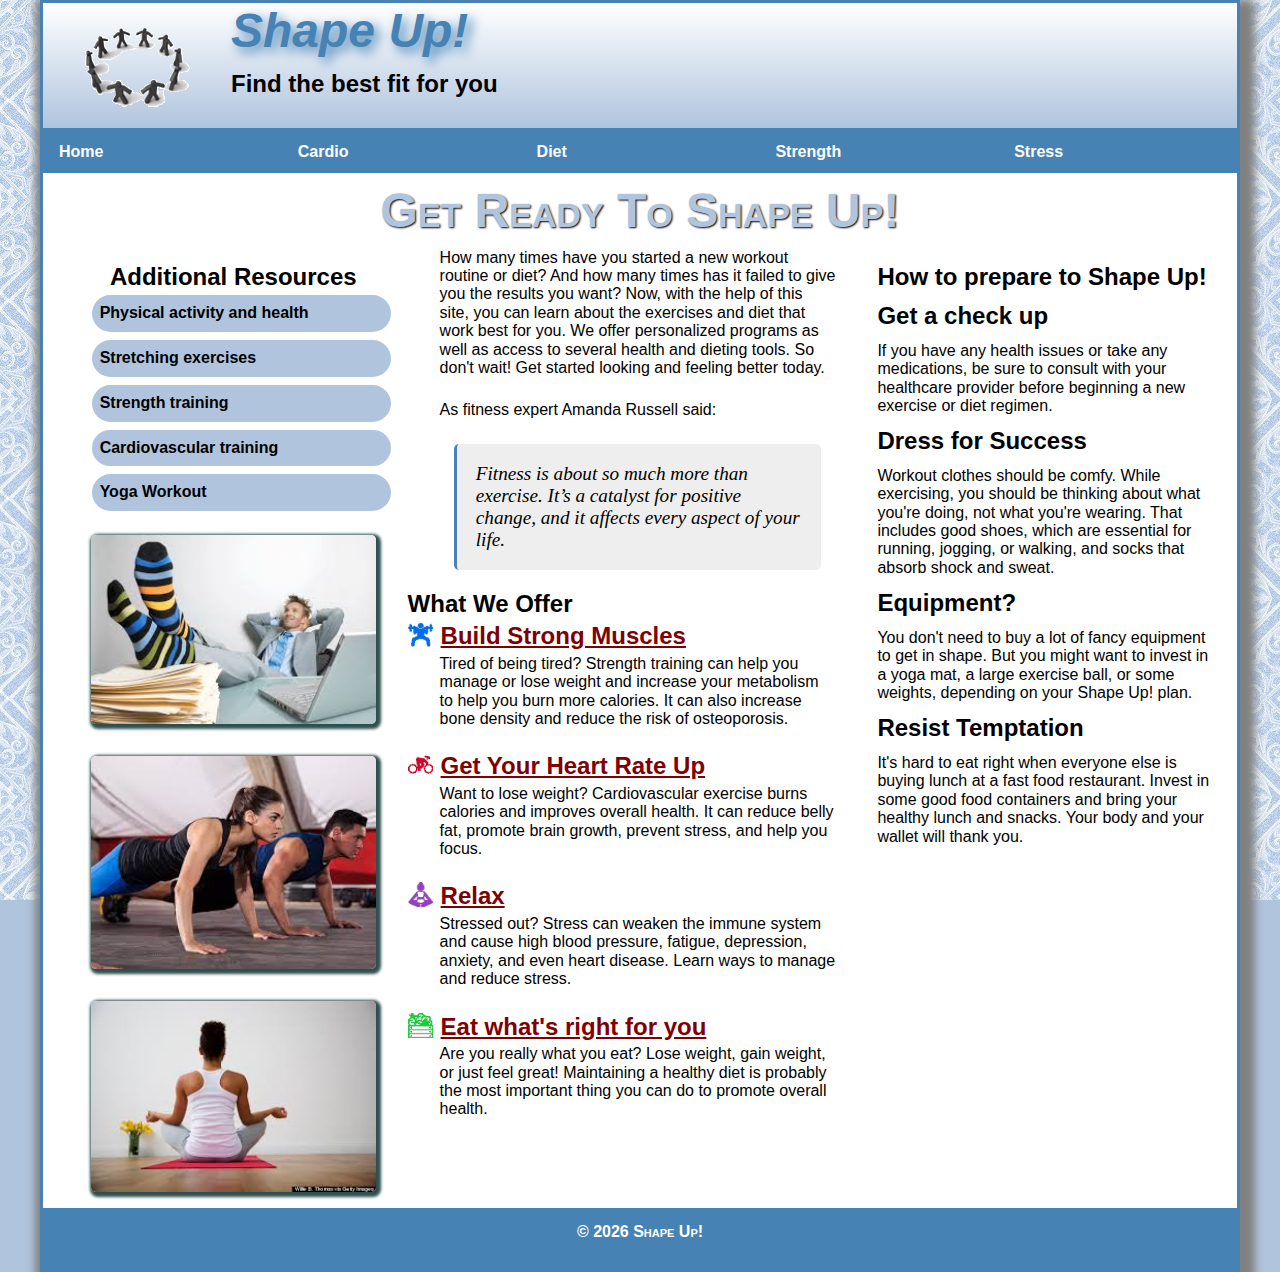
<file: index.html>
<!DOCTYPE html>

<html lang="en">
<head>
	<meta charset="utf-8" />
	<link rel="stylesheet" href="styles/normalize.css">
	<link rel="stylesheet" href="styles/main.css">
	<link rel="icon" href="images/favicon.ico">
	<meta name="viewport" content="width=device-width, initial-scale=1.0">
	<title>Shape up</title>

	<link rel="stylesheet" href="styles/slicknav.css">
	<script src="https://ajax.googleapis.com/ajax/libs/jquery/3.5.1/jquery.min.js"></script>
	
	<script src="js/jquery.slicknav.min.js"></script>
	
	<script type="text/javascript">
		$(document).ready(function(){
		$('#nav_menu').slicknav({prependTo:"#mobilemenu"});
		});
		</script>
</head>

<body>
	<header class="clearfix">
		
<img src="images/shape_up_logo.png" alt="">
<h2>Shape Up!</h2>
<h3>Find the best fit for you</h3>
	</header>
	<nav id="mobilemenu"></nav>
	<nav id="nav_menu" >
		<ul class="container">
			<li><a href="index.html">Home</a></li>
			<li><a href ="cardio/index.html">Cardio</a></li>
			<li><a href="diet/index.html">Diet</a>
				<ul>
					<li><a href="diet/bmi.html">BMI</a></li>
					<li><a href="diet/calories.html">Calories</a></li>
					<li><a href="diet/meals.html">Meals</a></li>
					
				</ul>
			</li>
			<li><a href="strength/index.html">Strength</a></li>
			<li id="last"><a href="stress/index.html">Stress</a>
			<ul>
				<li><a href="stress/meditate.html">Meditate</a></li>
				<li><a href="stress/tips.html">Tips</a></li>
				<li><a href="stress/vipassana.html">Vipassana</a></li>
			</ul>
			</li>
		</ul>
</nav>
	<main>
		<h1>Get Ready To Shape Up!</h1>
		<aside id="leftaside">
			<nav id="nav_list"> 
			<h2>Additional Resources</h2>
			<ul>
			<li><a href="https://www.cdc.gov/physicalactivity/basics/pa-health/index.htm" target="_blank">Physical activity and health</a></li>
			<li><a href= "https://www.self.com/gallery/essential-stretches-slideshow" target="_blank">Stretching exercises</a></li>
			<li><a href="https://www.mayoclinic.org/healthy-lifestyle/fitness/in-depth/strength-training/art-20046670">Strength training</a></li>
			<li><a href="https://www.realbuzz.com/articles-interests/fitness/article/what-is-cardiovascular-training/#:~:text=The%20dictionary%20definition%20for%20CV,you%20use%20%2D%20a%20good%20workout.">Cardiovascular training</a></li>
			<li><a href ="https://www.womenshealthmag.com/fitness/g29264172/best-yoga-videos/"> Yoga Workout</a></li> 
		
		
		
		
		</ul>
		</nav>
		<article>
			<img src="images/break.jpg">
			<img src="images/exercise.jpg">
			<img src="images/meditate.jpg">


		</article>
		</aside>

<section>
	
	<p>How many times have you started a new workout routine or diet? And how many times has it failed to give you the results you want? Now, with the help of this site, you can learn about the exercises and diet that work best for you. We offer personalized programs as well as access to several health and dieting tools. So don't wait! Get started looking and feeling better today. 
	</p>

	<p>As fitness expert Amanda Russell said:</p>
	<blockquote>Fitness is about so much more than exercise. It’s a catalyst for positive change, and it affects every aspect of your life.</blockquote>




	<h3>What We Offer</h3>
	<img class="icon" src="images/weightlifting.png">





	<h3><a href ="strength/index.html">Build Strong Muscles</a></h3>
	<p>Tired of being tired? Strength training can help you manage or lose weight and increase your metabolism to help you burn more calories. It can also increase bone density and reduce the risk of osteoporosis.</p>
	<img class="icon" src="images/cyclist.png">
	<h3><a href="cardio/index.html">Get Your Heart Rate Up</a></h3>
	<p>Want to lose weight? Cardiovascular exercise burns calories and improves overall health. It can reduce belly fat, promote brain growth, prevent stress, and help you focus.</p>
	<img class="icon" src="images/lotus-position.png">
	<h3><a href= "stress/index.html">Relax</a></h3>
	<p>Stressed out? Stress can weaken the immune system and cause high blood pressure, fatigue, depression, anxiety, and even heart disease. Learn ways to manage and reduce stress.</p>
	<img class="icon" src="images/vegetables.png">
	<h3><a href= "diet/index.html">Eat what's right for you</a></h3>
	<p>Are you really what you eat? Lose weight, gain weight, or just feel great! Maintaining a healthy diet is probably the most important thing you can do to promote overall health.</p>

</section>
<aside id="rightaside"> 
	<h2>How to prepare to Shape Up!</h2>
	<h3>Get a check up</h3>
	<p>If you have any health issues or take any medications, be sure to consult with your healthcare provider before beginning a new exercise or diet regimen.</p>
	<h3>Dress for Success</h3>
	<p>Workout clothes should be comfy. While exercising, you should be thinking about what you're doing, not what you're wearing. That includes good shoes, which are essential for running, jogging, or walking, and socks that absorb shock and sweat.</p>
	<h3>Equipment?</h3>
	<p>You don't need to buy a lot of fancy equipment to get in shape. But you might want to invest in a yoga mat, a large exercise ball, or some weights, depending on your Shape Up! plan.</p>
	<h3>Resist Temptation</h3>
	<p>It's hard to eat right when everyone else is buying lunch at a fast food restaurant. Invest in some good food containers and bring your healthy lunch and snacks. Your body and your wallet will thank you.</p>
</aside>







	</main>
	<!--Javascript- Get Current Year for the Footer-->
	<script>
        window.onload = function() {
            var d = new Date();
            document.getElementById("copyright").innerHTML = d.getFullYear();
        }
    </script>




	<footer>
		<p> &copy; <span id ="copyright"></span> Shape Up!</p>
	</footer>
	
</body>
</html>
</file>
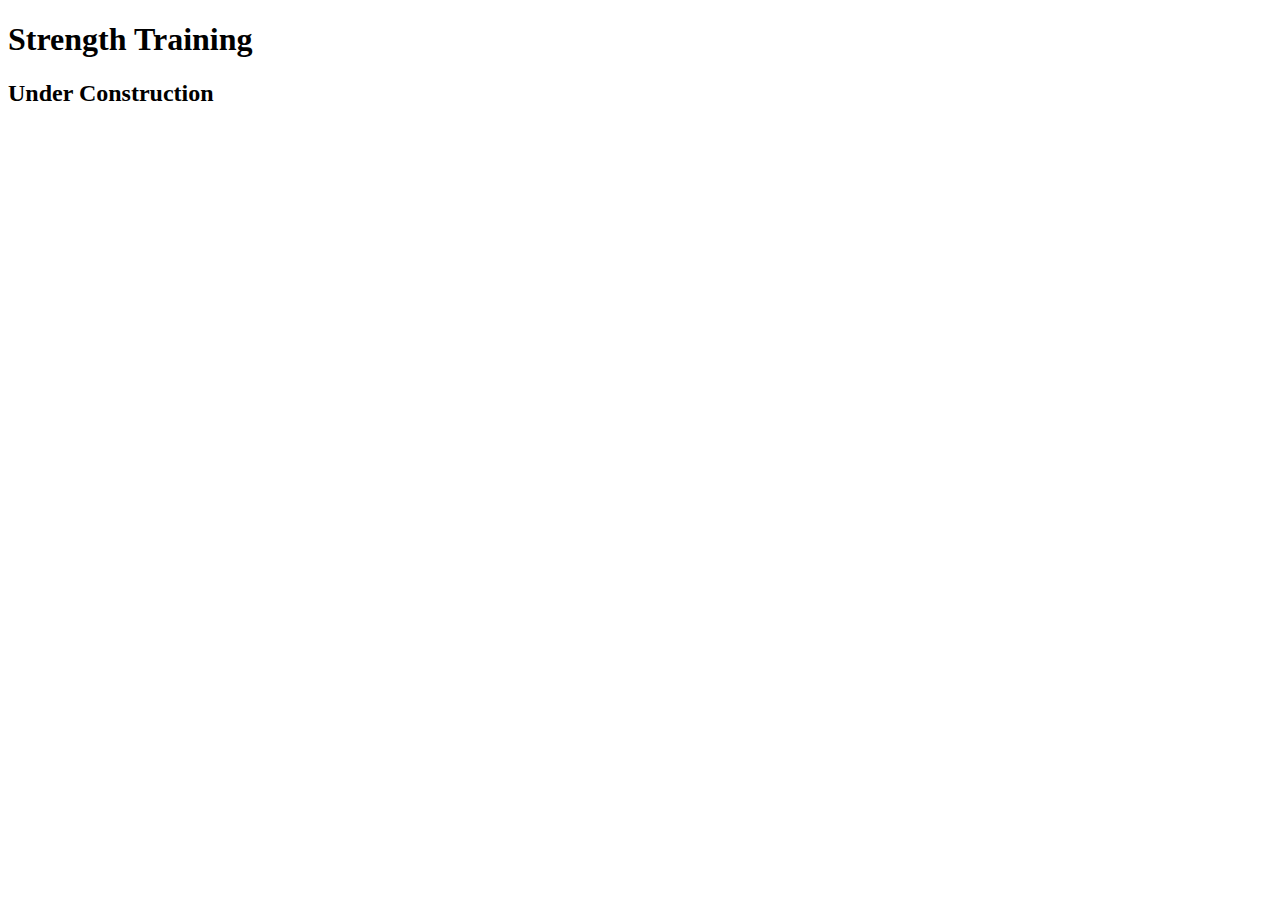
<file: strength/index.html>
<!DOCTYPE html>

<html lang="en">
<head>
	<meta charset="utf-8">
	<title>Shape Up! | Strength Training</title>
</head>

<body>
	<main>
	    <h1>Strength Training</h1>
		<h2>Under Construction</h2>
	</main>
</body>
</html>
</file>
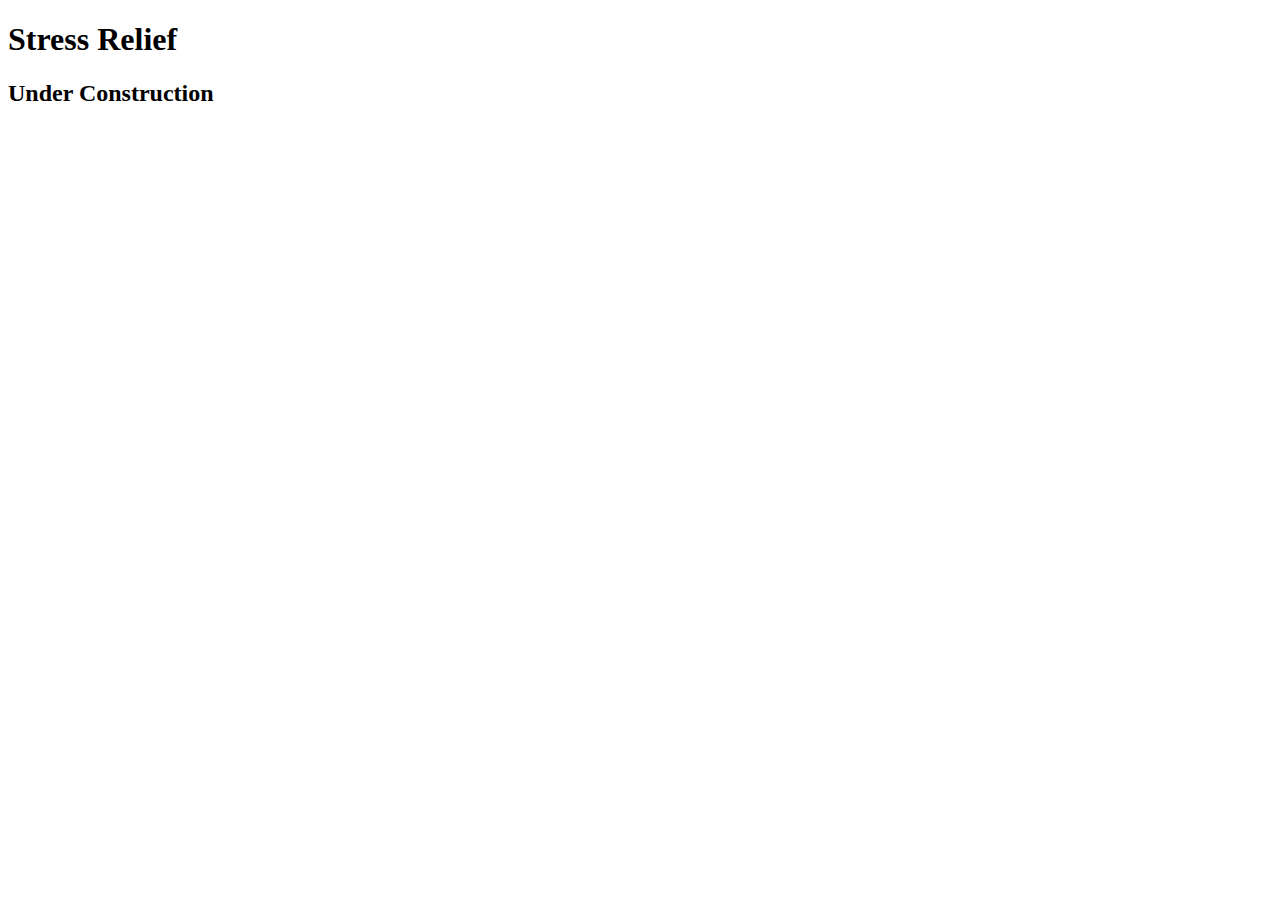
<file: stress/index.html>
<!DOCTYPE html>

<html lang="en">
<head>
	<meta charset="utf-8">
	<title>Shape Up! | Stress</title>
</head>

<body>
    <main>
        <h1>Stress Relief</h1>
        <h2>Under Construction</h2>
	</main>
</body>
</html>
</file>
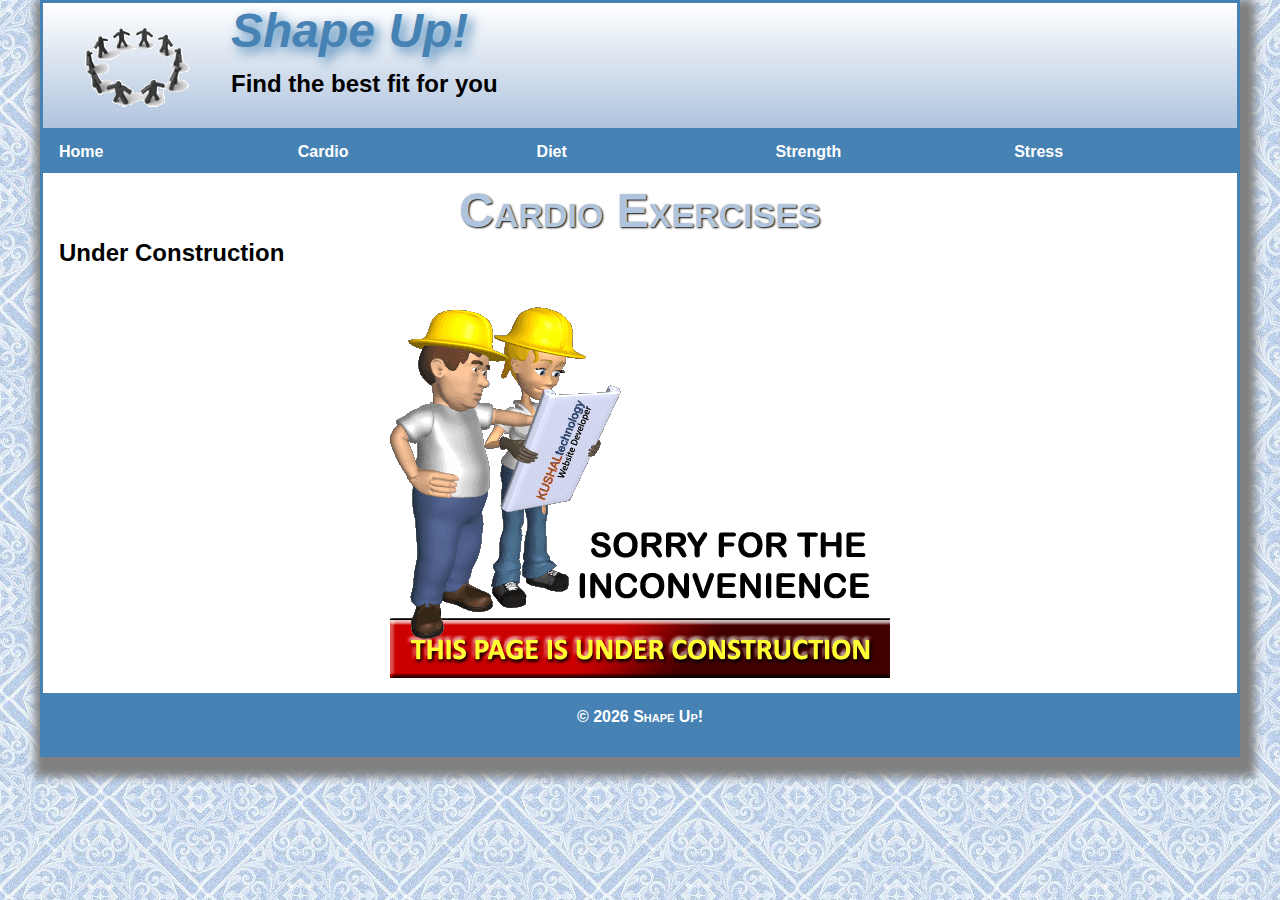
<file: template.html>
<!DOCTYPE html>

<html lang="en">
<head>
	<meta charset="utf-8" />
	<link rel="stylesheet" href="../styles/normalize.css">
	<link rel="stylesheet" href="../styles/main.css">
	<link rel="icon" href="../images/favicon.ico">
	<meta name="viewport" content="width=device-width, initial-scale=1.0">
	<title>Shape up</title>

	<link rel="stylesheet" href="../styles/slicknav.css">
	<script src="https://ajax.googleapis.com/ajax/libs/jquery/3.5.1/jquery.min.js"></script>
	
	<script src="js/jquery.slicknav.min.js"></script>
	
	<script type="text/javascript">
		$(document).ready(function(){
		$('#nav_menu').slicknav({prependTo:"#mobilemenu"});
		});
		</script>
</head>

<body>
	<header class="clearfix">
		
<img src="../images/shape_up_logo.png" alt="">
<h2>Shape Up!</h2>
<h3>Find the best fit for you</h3>
	</header>
	<nav id="mobilemenu"></nav>
	<nav id="nav_menu" >
		<ul class="container">
			<li><a href="../index.html">Home</a></li>
			<li><a href="../cardio/index.html">Cardio</a></li>
			<li><a href="../diet/index.html">Diet</a>
				<ul>
					<li><a href="../diet/bmi.html">BMI</a></li>
					<li><a href="../diet/calories.html">Calories</a></li>
					<li><a href="../diet/meals.html">Meals</a></li>
					
				</ul>
			</li>
			<li><a href="../strength/index.html">Strength</a></li>
			<li id="last"><a href="../stress/index.html">Stress</a>
			<ul>
				<li><a href="../stress/meditate.html">Meditate</a></li>
				<li><a href="../stress/tips.html">Tips</a></li>
				<li><a href="../stress/vipassana.html">Vipassana</a></li>
			</ul>
			</li>
		</ul>
</nav>
	<main>
		<h1> Cardio Exercises </h1>
		<h2>Under Construction</h2>
		<img class="underconstruction" src="../images/underconstruction.gif">
	</main>
	<!--Javascript- Get Current Year for the Footer-->
	<script>
        window.onload = function() {
            var d = new Date();
            document.getElementById("copyright").innerHTML = d.getFullYear();
        }
    </script>




	<footer>
		<p> &copy; <span id ="copyright"></span> Shape Up!</p>
	</footer>
	
</body>
</html>
</file>
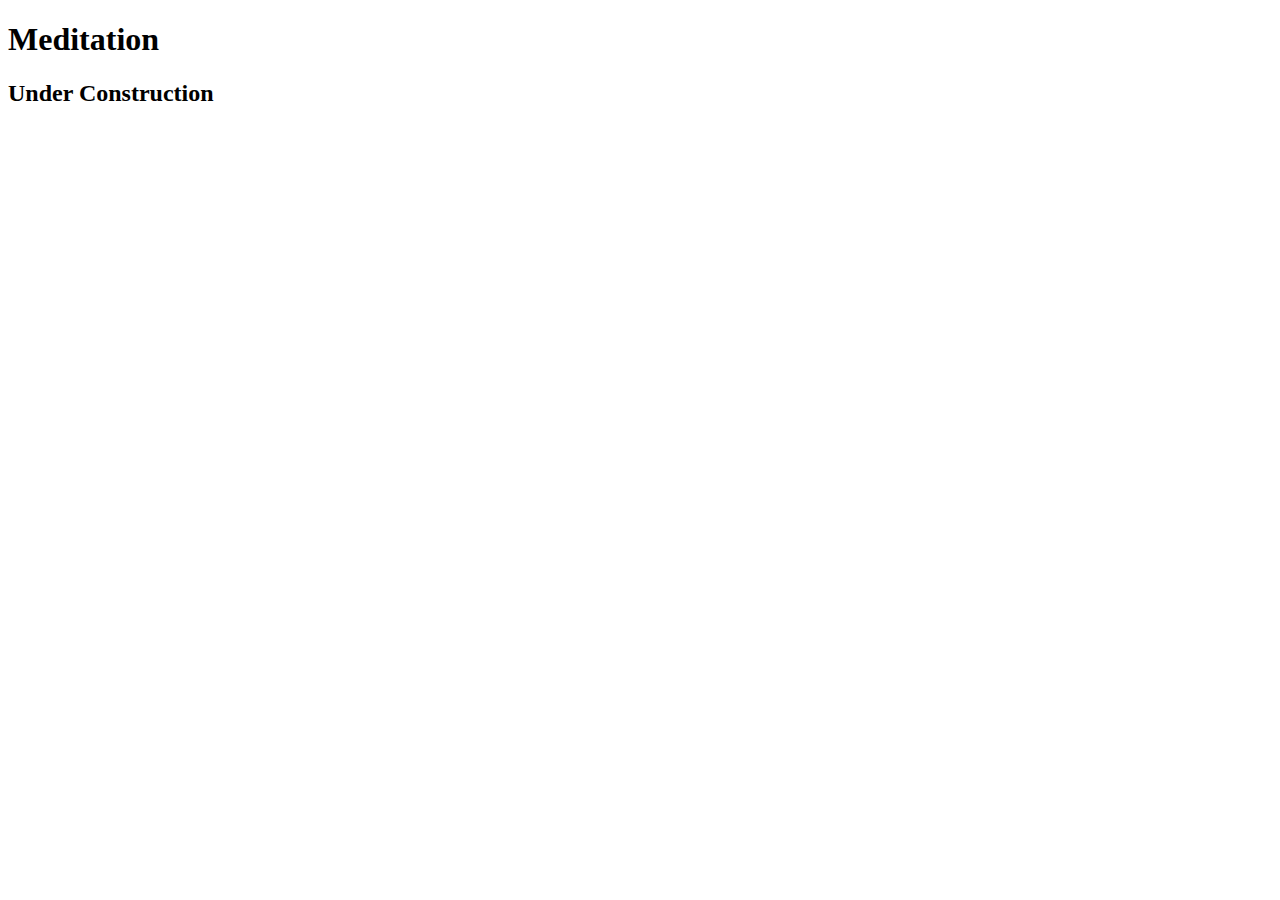
<file: stress/meditate.html>
<!DOCTYPE html>

<html lang="en">
<head>
	<meta charset="utf-8">
	<title>Shape Up! | Meditation</title>
</head>

<body>
	<main>
	    <h1>Meditation</h1>
		<h2>Under Construction</h2>
	</main>
</body>
</html>
</file>
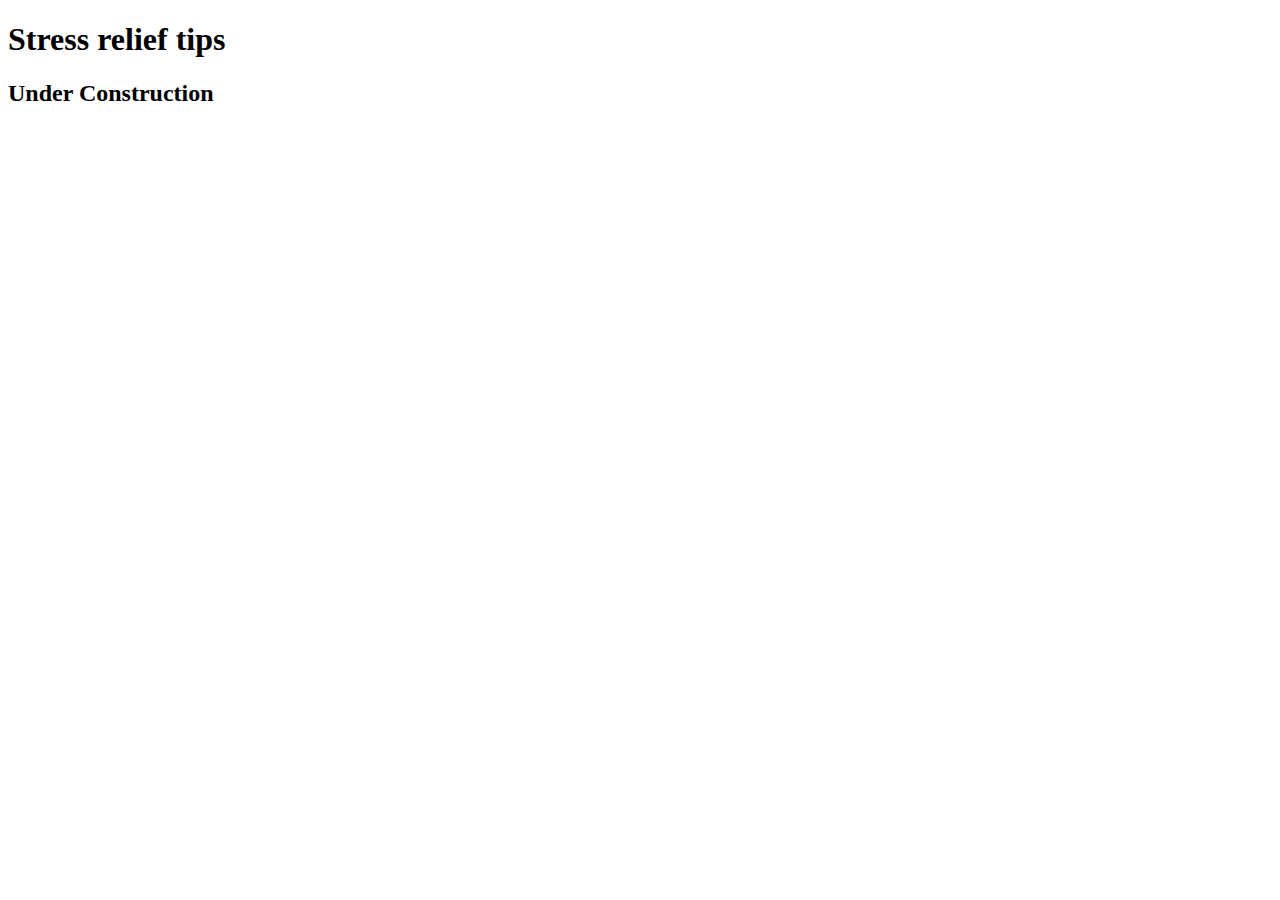
<file: stress/tips.html>
<!DOCTYPE html>

<html lang="en">
<head>
	<meta charset="utf-8">
	<title>Shape Up! | Stress Relief Tips</title>
</head>

<body>
	<main>
	    <h1>Stress relief tips</h1>
		<h2>Under Construction</h2>
	</main>
</body>
</html>
</file>
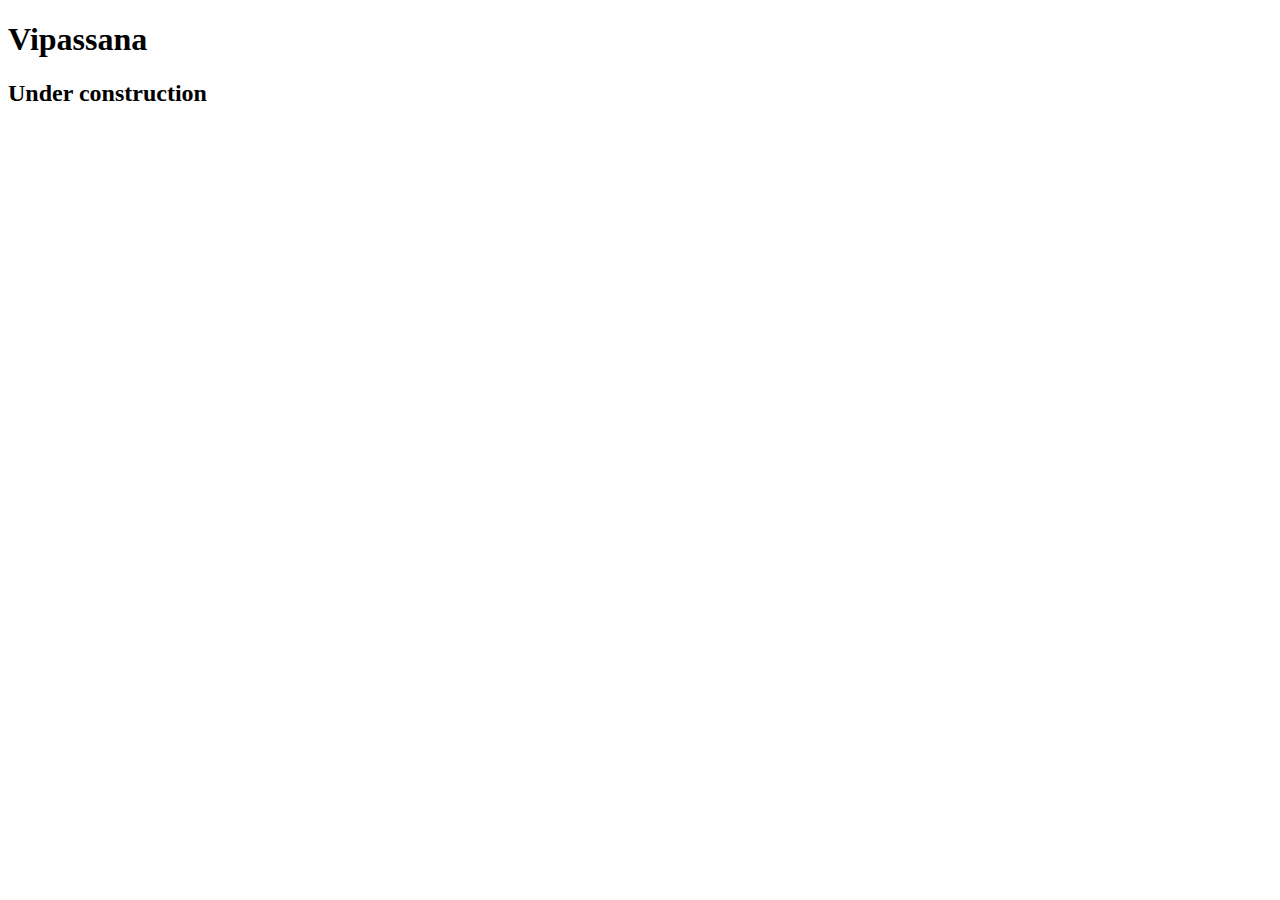
<file: stress/vipassana.html>
<!DOCTYPE html>

<html lang="en">
<head>
	<meta charset="utf-8">
	<title>Shape Up! | Vipassana</title>
</head>

<body>
    <main>
        <h1>Vipassana</h1>
        <h2>Under construction</h2>
    </main>
</body>
</html>
</file>
<file: styles/main.css>
* {
    margin: 0;
    padding: 0; 
    box-sizing: border-box ;
}
.clearfix::after{

    content: "";
    clear: both; 
    display: table; 
}
html{
    background-color: lightsteelblue;
    background-image: url("../images/bgtile.jpg");
    background-attachment: fixed;
}
body {
    font-family: Arial, Helvetica, sans-serif;
    font-size: 100%;

    max-width: 1200px;
    width: 100%;
    margin: 0 auto; 
    border: 3px solid steelblue;
    box-shadow: 5px 10px 8px 10px grey;
    background-color: white;
   
}
h1, h2, h3, p, blockquote {
    margin-bottom: 12px ;
}
h1{
    font-size: 300%;
    color: lightsteelblue;
    text-align: center;
    margin: 10px 0 0; 
    font-variant: small-caps;
    text-shadow: 1px 1px 2px black;
}
header{
    border-bottom: 3px solid steelblue;
    background-image: linear-gradient(white, lightsteelblue);
}
header h2 {
    font-size: 300%;
    font-style: italic; 
    color: steelblue;
    text-shadow: 5px 5px 12px steelblue;
}


header img {
    float: left; 
    padding: 10px 1.5em;
}

/* Horizontal Nav 
#nav_menu {
    margin: 0;
}
#nav_menu ul {
list-style-type: none;
text-align: center;
border-top: 1px solid steelblue;
border-bottom: 1px solid steelblue;
background-color: steelblue;
padding: 10px 0; 
}
#nav_menu ul li{
    display: inline;
    border-right: 2px solid black;
    padding: 10px 3em;

}
#nav_menu #last{
    border-right: none;
}
#nav_menu ul li a{
    font-weight: bold;
    text-decoration: none;
    color: white;
}
#nav_menu ul li a:hover{
    color: red;
}
#nav_menu ul li:hover{
    background-color: lightsteelblue;
}
*/




main {
    padding: 0 1em; 
}
aside{
    width: 30%;
    padding-top: 1.5em;
/*
}
#nav_menu {
    border-bottom: 2px solid steelblue;
    background-color: steelblue;
}
#nav_menu ul{
    margin: 0;
    padding: 0; 
    list-style: none;
    position: relative;
}
#nav_menu ul li{
    float: left; 
    width: 20%; 
}
#nav_menu ul li a{
    display: block;
    text-align: center;
    padding: .7em 0; 
    background-color: steelblue;
    font-weight: bold;
    color: white;
    text-decoration: none;
}
#nav_menu ul ul{
    display: none;
    position: absolute;
    top: 100%; 
    width: 100%;
}
#nav_menu ul ul li{

float: none;

}
#nav_menu ul li:hover > ul {
    display: block; 
}
#nav_menu > ul::after{
    content: ""; 
    clear: both; 
    display: block; 
}
#nav_menu ul li a:hover, #nav_menu ul li a:focus {
    background-color: lightsteelblue ;

} 
*/

}
.container{
    display: flex; 
    list-style: none;
    background-color: steelblue;
}
.container li{
    flex: 1; 
}
.container li a{
    display: block; 
    padding: .75em 1em; 
   text-decoration: none;
   color: white; 
   font-weight: bold;
   transition: all 1s;

}
.container li a:hover{
    color: black;
    background-color: lightsteelblue;
}

.container ul{
    display: none; 
    width: 20%;
    list-style: none;
    position: absolute;
    background-color: steelblue;
    top: 100%;
    box-shadow: 7px 7px 15px -1px gray;
}
.container ul li{
    flex-direction: column;
    width: 20%; 
}
.container ul li a{
    padding-left: 1em;
    display: block;
    width: 100%;
    text-align: left;
}

.container li:hover {
    display: block; 
}






#nav_list h2 {
    margin-bottom: 5px;
    text-align: center;
}
#nav_list ul{
    list-style: none; 
}
#nav_list ul li{
    width: 90%;
    
    margin: 0 auto .5em; 
}
#nav_list ul li a{
    display: block;
    font-weight: bold;
    text-decoration: none;
    background-color: lightsteelblue;
    padding: .5em 0 .5em .5em; 
    color: black;
    border-radius: 25px;
}
#nav_list ul li a:hover{
    color: white;
    background-color: steelblue;
    
}
section{
    width: 40%; 
    float: left; 
    padding-top: 10px;
    padding-right: 5px;
}
#leftaside {
    float: left; 
}
#rightaside{
    float: right; 
    padding-left: 5px; 
}
article{
    display: flex;
    flex-direction: column;
}
article > img {
    margin: 1em 2em;
    border-radius: 5px;
    box-shadow: 2px 2px 3px 3px darkslategray;
}
.icon {
    float: left;
    max-width: 25px;
    margin-right: .5em;
}
section h3::after{
    clear: left;
}
section p{
margin: 0 2em 1.5em;
}
section h3{
    margin-bottom: 5px;
}
.underconstruction{
    display: block; 
    margin: auto; 
}
    
blockquote{
    font-style: italic;
    padding: 1em;
    border-left: 3px solid steelblue;
    background-color: #eeeeee;
    border-radius: 5px;
}
h3 {
    font-size: 150%;
}
blockquote{
    width: 80%;
    margin: 1em auto;
    font-family: 'Times New Roman', Times, serif;
    font-style: italic;
    font-size: 120%;
    padding: 1em; 
}
aside a{
    text-decoration: none;
}
section a:link, section a:visited {
    color: maroon;
}
section a:hover, section a:active {
    color: steelblue;
}

aside a:link, aside a:visited {
    color: maroon;
}
aside a:hover, aside a:active {
    color: steelblue;
}
aside ul {
    margin-left: 1em;
}
aside li{
    font-weight: bold;
    line-height:  130%; ;
}
footer{
    clear: both; 
    background-color: steelblue;
    padding: 15px 0;
    margin-top: 15px;
}
footer p{
    color: white;
    font-weight: bold;
    text-align: center;
    font-variant: small-caps;
   

}
/* hide the mobilemenu */

#mobilemenu{
    display: none; 
}


/* media */
@media only screen and (max-width: 900px)
{
    html{
        background-image: none;
    }
    body{
        box-shadow: none;
        font-size: 90%;
        border: none;
    }
    #leftaside{
        display: none; 
    }
    section{
        width: 70%;
        padding-left: 1em;
    }
}
@media only screen and (max-width: 767px) {
    #nav_menu{
        display: none; 
    }
    #mobilemenu{
        display: block; 
    }
    .slicknav_menu{
        background-color: steelblue !important;
    }
    header h2 {
        font-size: 200%;
    }
    h1{
        font-size: 200%;
    }
    section, aside {
        float: none; 
        width: 100%;
        margin: 0 auto;
        padding: .5em;
    }
    header img {
        float: none; 
        padding: .5em;
        display: block;
        margin: 0 auto
    }
     header h2, header h3{
        text-align: center;
        
    }
}
</file>
